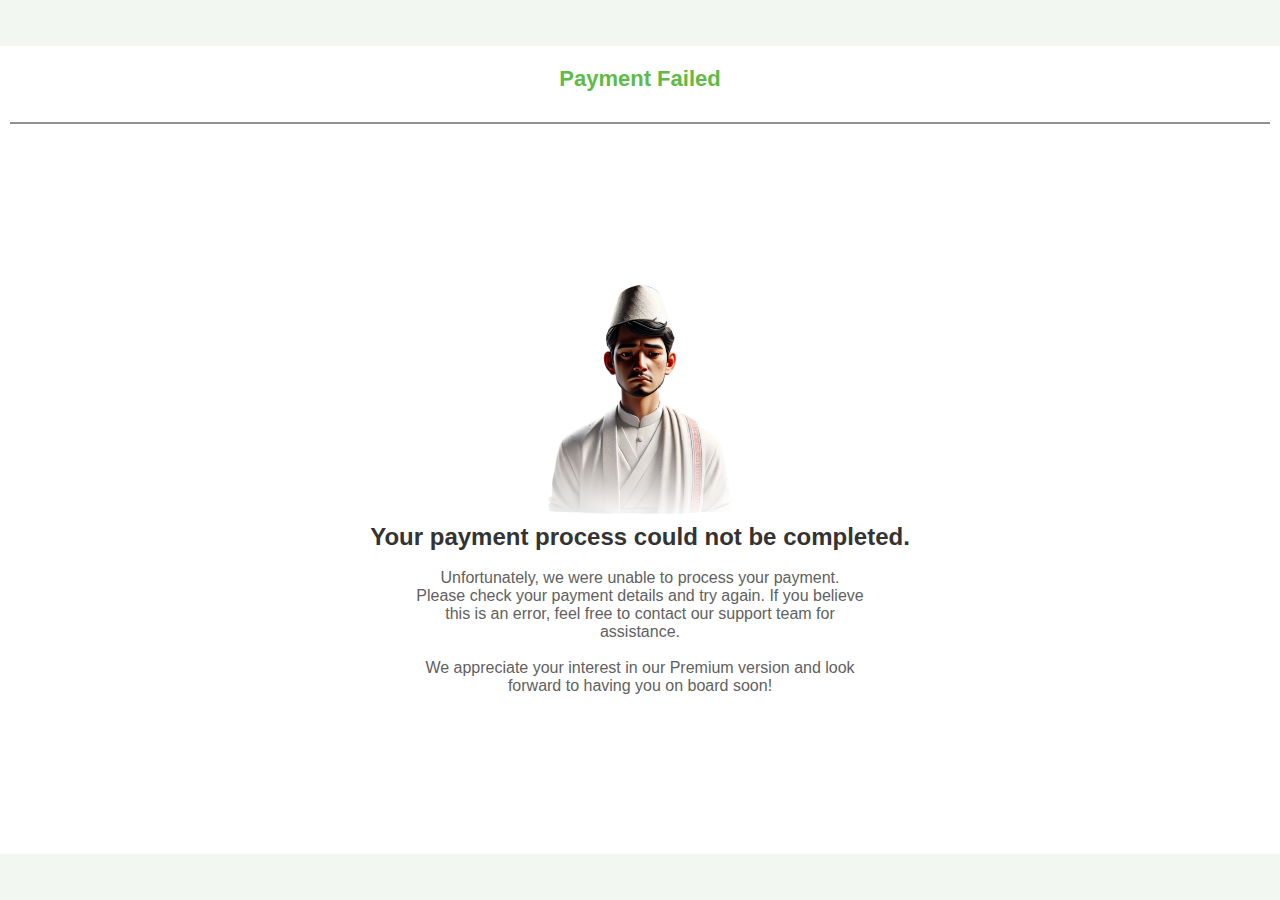
<file: failed.html>
<!DOCTYPE html>
<html lang="en">
<head>
    <meta charset="UTF-8">
    <meta name="viewport" content="width=device-width, initial-scale=1.0">
    <title>Failed</title>
    <link rel="stylesheet" href="style.css">
</head>
<body>
    <section id="nav">
        <div class="navlayout">
            <h1>Payment Failed</h1>
        </div>
        <section id="main">
            <div class="home">
                <div class="image-container">
                    <img src="img/imageSad.png" class="imagefront blur-image" alt="image" srcset="">
                  </div>
                  
                

                  <h2>Your payment process could not be completed.</h2>
                <br>
                  <p>
                      Unfortunately, we were unable to process your payment. Please check your payment details and try again. If you believe this is an error, feel free to contact our support team for assistance.  
                  </p> <br>
                  <p>
                      We appreciate your interest in our Premium version and look forward to having you on board soon!
                  </p>
                  
                <!-- <button type="submit">Go Back</button> -->
            </div>
        </section>
    </section>
</body>
</html>
</file>
<file: style.css>
*{
    background: #fff;
    padding: 0;
    margin: 0;
    box-sizing: border-box;
    font-family: 'Segoe UI', Tahoma, Geneva, Verdana, sans-serif;
}
body {
    font-family: 'Arial', sans-serif;
    background-color: #f3f7f2; /* Light greenish background */
    margin: 0;
    padding: 0;
    display: flex;
    flex-direction:column;
    justify-content: center;
    align-items: center;
    height: 100vh;
}


/* ------------success   page-------------- */
#nav{
    width: 100%;
    height: auto;
    padding: 10px 10px;
    margin: 0;

    .navlayout{
        width: 100%;
        padding: 10px 10px;
        border-bottom: 2px solid #919191;

        h1{
            font-weight: 600;
            font-size: 22px;
        }
    }
}

@media (max-width: 400px) {
    #main .home h2 {
        font-size: 16px;
    }
    
    #main .home p {
        font-size: 14px;
    }
}


/* ----------------- home page styling---------------- */
#main{
    height: 80vh;
    width: 100%;
    
    .home{
        width: 100%;
        height: 100%;
        display: flex;
        flex-direction: column;
        justify-content: center;
        align-items: center;
        h2{
            text-align: center;
            color: #333;
        }
        p{
            width: 100%;
            text-align: center;
            color: #616161;
            max-width: 450px;
            justify-content: center;
        }
        .imagefront{
            height: 250px;
            width: auto;
            image-orientation:cover;
        }
       
    }
}
.image-container {
    position: relative;
    width: auto; /* Set the width to match your image size */
    height: auto; /* Maintain aspect ratio of the image */
    overflow: hidden; /* Ensure the blur effect is contained within the image */
  }
  
  .blur-image {
    width: 100%;
    height: auto;
    display: block;
    filter: blur(0px); /* Apply the initial blur */
    transition: filter 0.3s ease-in-out; /* Smooth transition for the blur */
  }
  
  /* Create the white gradient effect at the bottom of the image */
  .image-container::after {
    content: "";
    position: absolute;
    bottom: 0;
    left: 0;
    width: 100%;
    height: 50%; /* You can adjust the height to control the blur area */
    background: linear-gradient(to bottom, rgba(255, 255, 255, 0) 0%, rgba(255, 255, 255, 1) 100%);
  }
  







  /* ------------------index page  styling --------------------- */
  /* General Styling */

/* Form Styling */
form {
    background-color: #ffffff; /* White background for contrast */
    border-radius: 10px;
    box-shadow: 0px 4px 10px rgba(0, 0, 0, 0.1);
    padding: 20px;
    max-width: 400px;
    width: 100%;
}

/* Table and Heading Styling */
table {
    width: 100%;
    border-collapse: collapse;
}

h1 {
    text-align: center;
    color: #60bb46; /* Green theme color */
    margin-bottom: 20px;
}

/* Input Fields */
input[type="text"] {
    width: 100%;
    padding: 10px;
    border: 1px solid #c4d6c5;
    border-radius: 5px;
    margin-top: 5px;
    font-size: 14px;
    box-sizing: border-box;
}

input[type="text"]:focus {
    outline: none;
    border: 1px solid #60bb46; /* Green border on focus */
    box-shadow: 0 0 5px rgba(96, 187, 70, 0.4);
}

/* Table Rows and Labels */
td {
    padding: 10px;
    vertical-align: top;
    color: #333;
}

td:first-child {
    font-weight: bold;
    color: #2e7d32; /* Dark green for labels */
}

/* Submit Button */
input[type="submit"], .button {
    background-color: #60bb46; /* Bright green button */
    color: #ffffff; /* White text */
    padding: 10px 10px;
    font-size: 16px;
    text-transform: uppercase;
    border: none;
    font-weight: 600;
    height: 50px;
    border-radius: 5px;
    cursor: pointer;
    display: block;
    margin: 20px auto;
    width: calc(100% - 20px);
    text-align: center;
    transition: all 0.3s ease;
}

input[type="submit"], .button:hover {
    background-color: #36732b; /* Slightly darker green on hover */
}

/* Responsive Design */
@media screen and (max-width: 400px) {
    form {
        padding: 5px;
        margin: 5px;
    }

    h1 {
        font-size: 23px;
        margin: 5px;
    }

    td {
        padding: 4px;
        font-size: 14px;
    }

    input[type="submit"], .button {
        font-size: 12px;
        padding: 4px;
        
    }
}

/* -------------------------failed page styling------------------------- */
</file>
